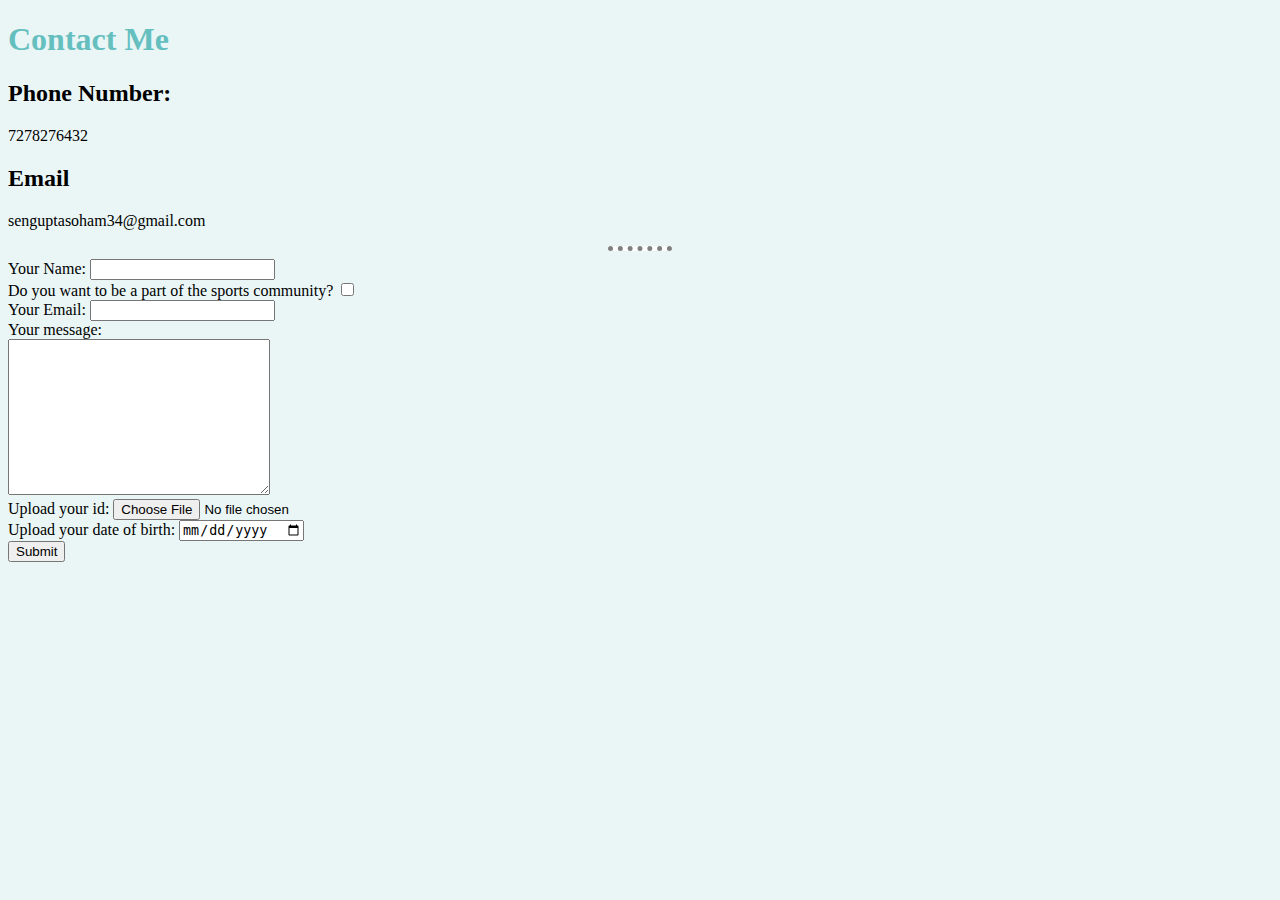
<file: contact.html>
<!DOCTYPE html>
<html lang="en">
<head>
    <meta charset="UTF-8">
    <title>Contact Me</title>
    <link rel="stylesheet" href="CSS/styles.css">
</head>
<body>
    <h1>Contact Me</h1 >
    <h2>Phone Number:</h2>
    <p>7278276432</p>
    <h2>Email</h2>
    <p>senguptasoham34@gmail.com</p>
<hr>
<form class="" action="mailto:senguptasoham34@gmail.com" method="'post" enctype="text/plain">
     <label>Your Name:</label>
     <input type="text" name="yourName" value="">
     <br>
     <label>Do you want to be a part of the sports community?</label>
     <input type="checkbox" name="" value="">
     <br>
     <label>Your Email:</label>
     <input type="email" name="yourEmail" value="">
     <br>
     <label>Your message:</label>
     <br>
     <textarea name="yourMessage" rows="10" cols="30"></textarea>
     <br>
     <label>Upload your id:</label>
     <input type="file" name="" value="">
     <br>
     <label>Upload your date of birth:</label>
     <input type="date" name="" value="">
     <br>
     <input type="submit" name="">
     
</form>
</body>
</html>
</file>
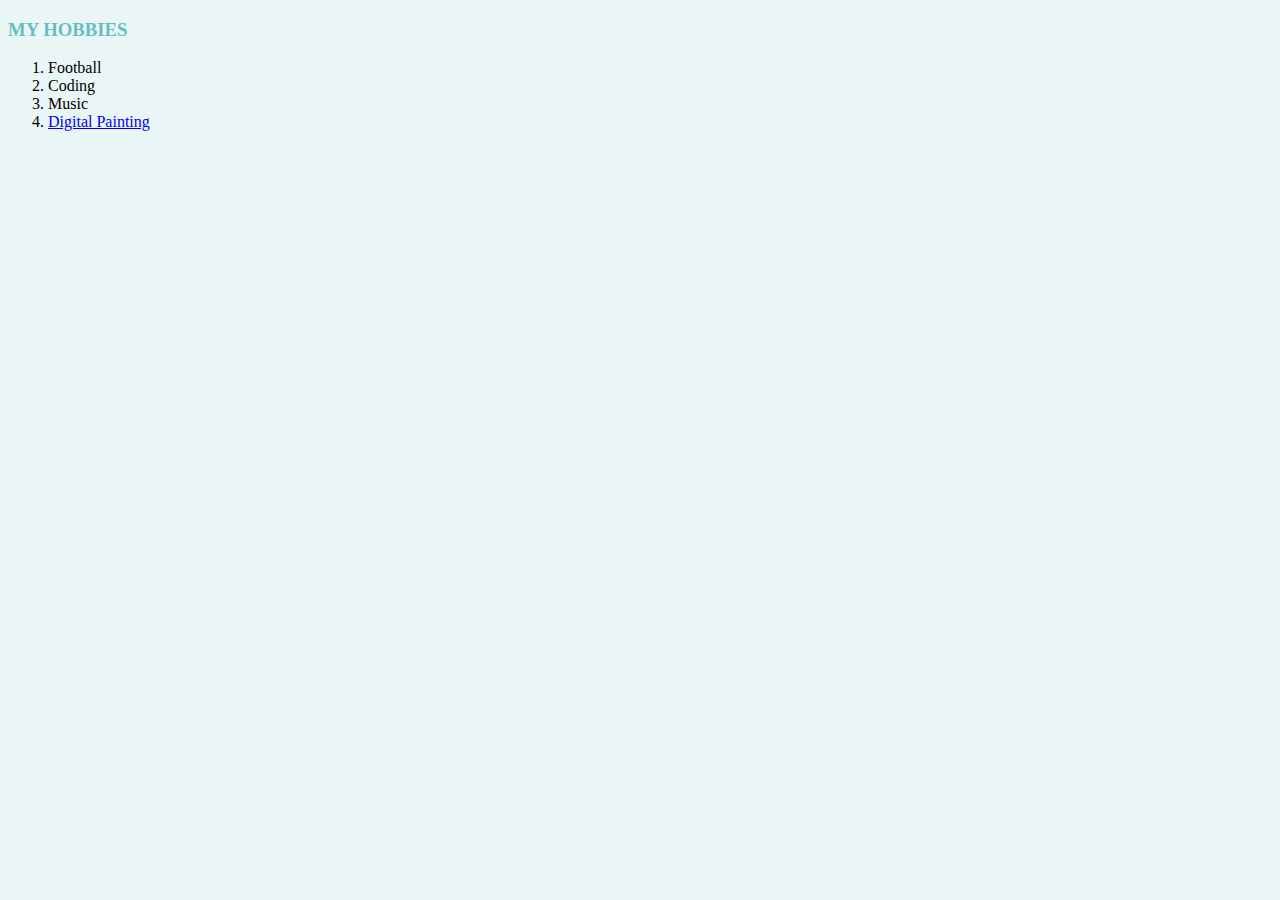
<file: hobbbies.html>
<!DOCTYPE html>
<html lang="en">
<head>
    <meta charset="UTF-8">
    <title>My Hobbies</title>
    <link rel="stylesheet" href="CSS/styles.css">
</head>
<body>
    <h3>MY HOBBIES</h3>
    <ol> 
        <li>Football</li>
        <li>Coding</li>
        <li>Music</li>
        <li><a href="https://www.youtube.com/@dotsandpixels4909">Digital Painting</a></li>
    </ol>
</body>
</html>
</file>
<file: CSS/styles.css>
body{
    background-color: #EAF6F6;
}
hr{
    background-color: white;
    border-style: dotted none none; 
    border-width: 5px;
    border-color: grey;
    width:5%; 
    
}
img{
    height: 150px;
}
h1{
    color: #66BFBF;
}
h3{
    color: #66BFBF;
}
</file>
